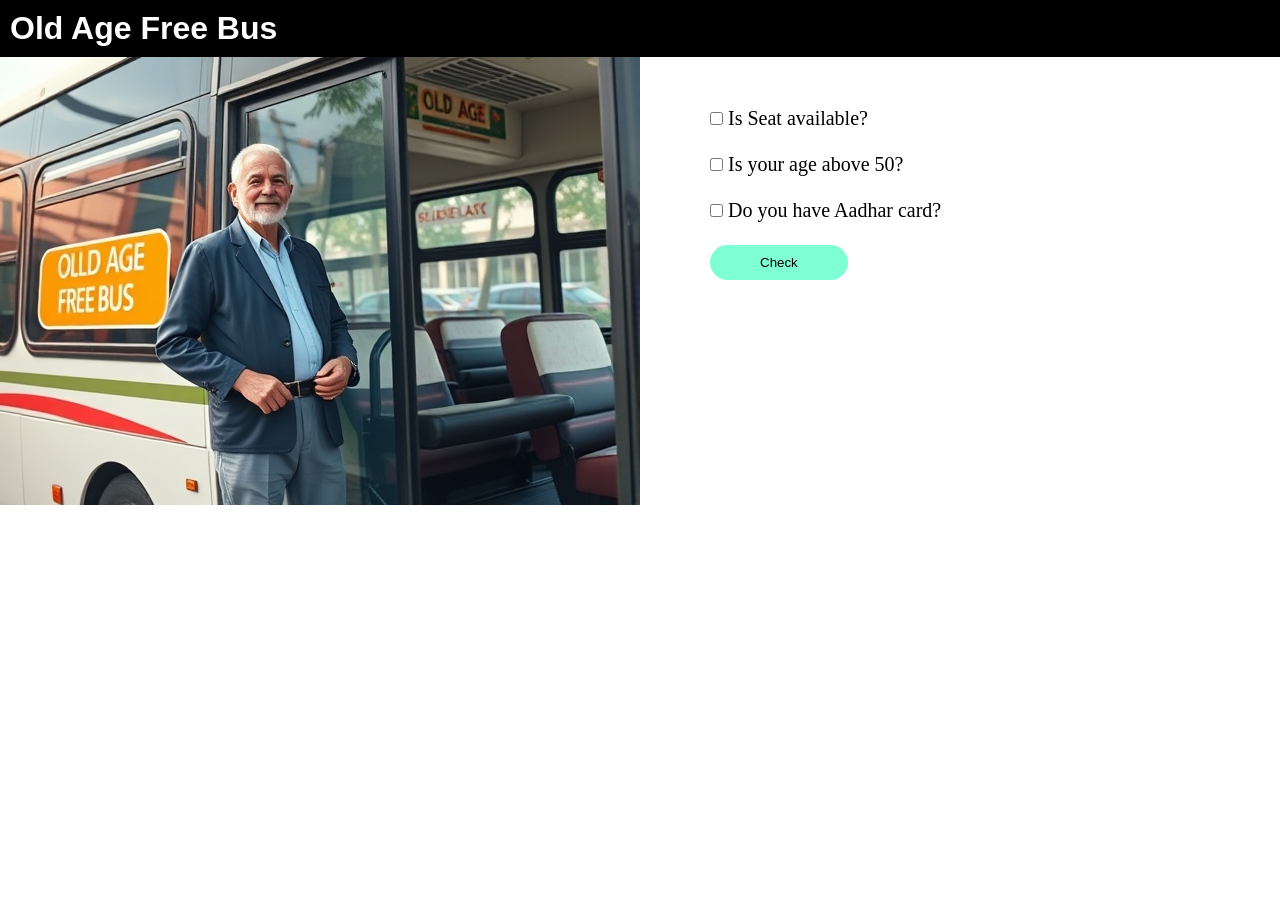
<file: free-bus-pass/index.html>
<!DOCTYPE html>
<html lang="en">
  <head>
    <meta charset="UTF-8" />
    <meta name="viewport" content="width=device-width, initial-scale=1.0" />
    <title>Old Age Free Bus</title>
    <link rel="stylesheet" href="styles.css" />
  </head>
  <body>
    <header>
      <h1>Old Age Free Bus</h1>
    </header>
    <div class="main-container">
      <img src="images/bus-pass.jpeg" />
      <div class="enquiry-form">
        <label>
          <input type="checkbox" id="seatAvailable" />
          Is Seat available? </label
        ><br /><br />

        <label>
          <input type="checkbox" id="ageAbove50" />
          Is your age above 50? </label
        ><br /><br />

        <label>
          <input type="checkbox" id="hasAadhar" />
          Do you have Aadhar card? </label
        ><br /><br />

        <button id="checkStatus">Check</button>
        <p id="status"></p>
      </div>
    </div>
    <script src="script.js"></script>
  </body>
</html>
</file>
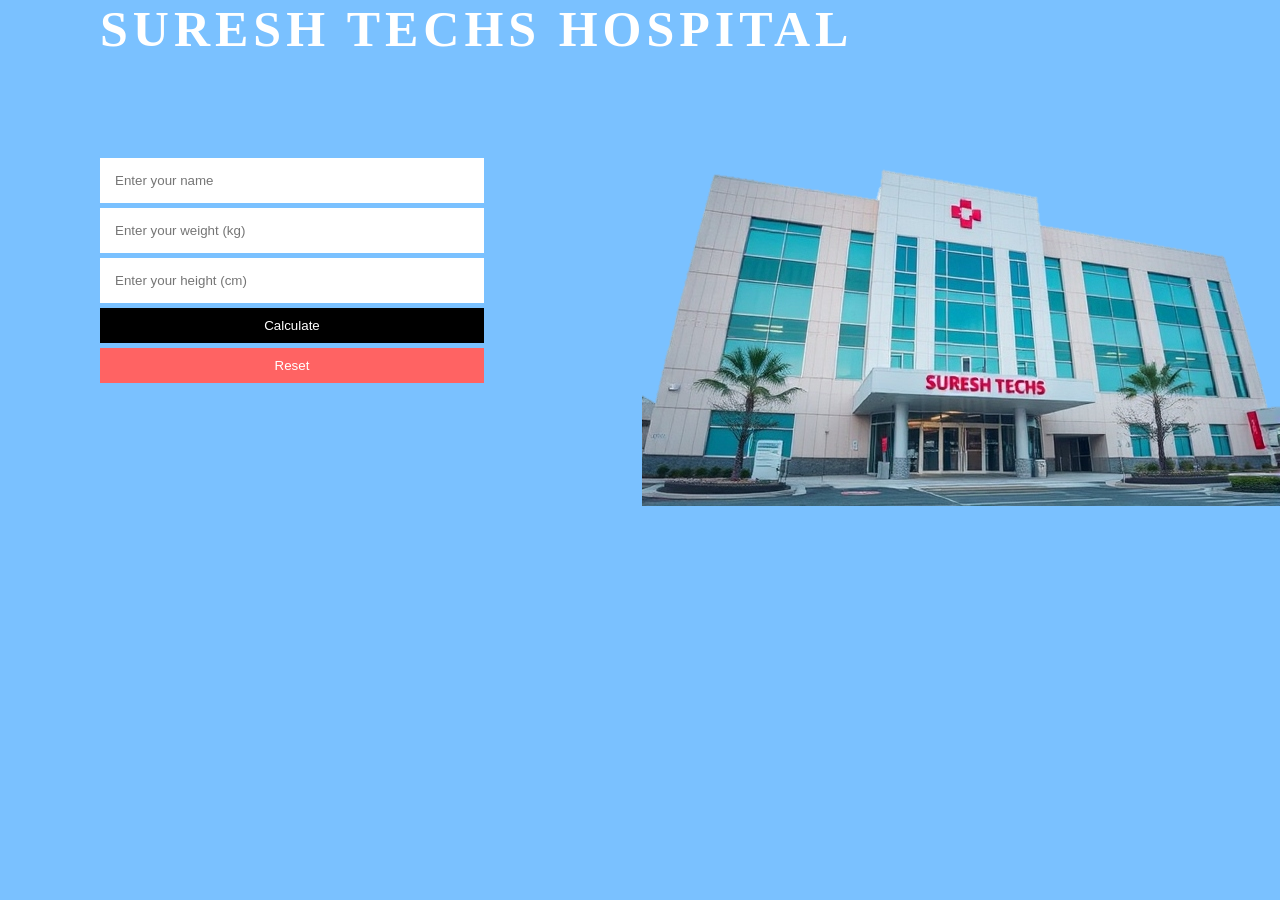
<file: suresh-techs-hospital/index.html>
<!DOCTYPE html>
<html lang="en">

<head>
    <meta charset="UTF-8" />
    <meta name="viewport" content="width=device-width, initial-scale=1.0" />
    <title>Suresh Techs Hospital</title>
    <link rel="stylesheet" href="styles.css" />
</head>

<body>
    <h1 class="title">Suresh Techs Hospital</h1>
    <div class="header-container">
        <form class="bmi-form">
            <input type="text" required placeholder="Enter your name" id="name" />
            <input type="number" placeholder="Enter your weight (kg)" id="weight" required />
            <input type="number" placeholder="Enter your height (cm)" id="height" required />
            <button class="bmi-button" id="bmi-calculate">Calculate</button>
            <button class="bmi-button red" id="reset">Reset</button>
            <p id="result"></p>
        </form>
        <img src="images/suresh-techs-hospital.png" />
    </div>
    <script src="script.js"></script>
</body>

</html>
</file>
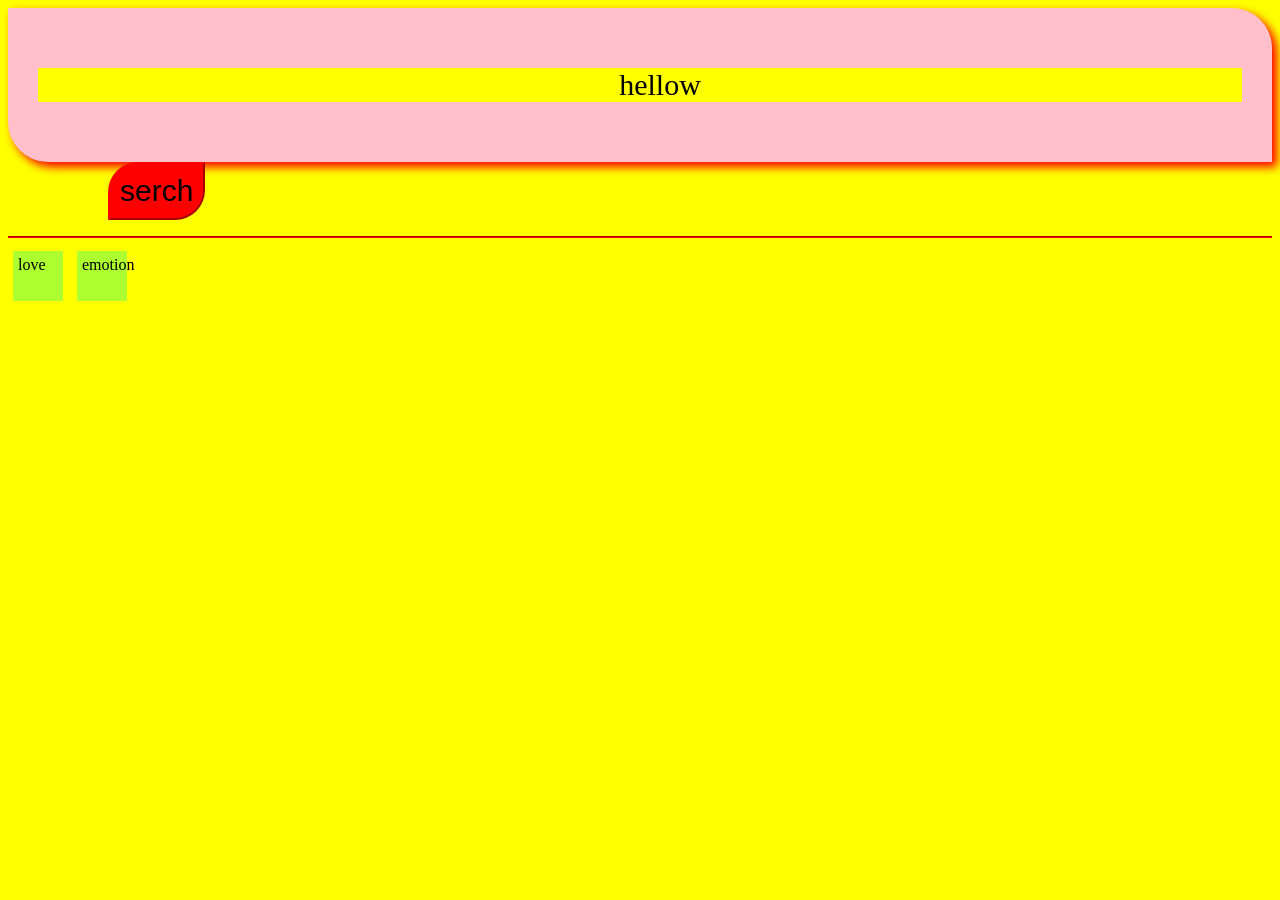
<file: button.html>
<!DOCTYPE html>
<html lang="en">

<head>
    <meta charset="UTF-8">
    <meta name="viewport" content="width=device-width, initial-scale=1.0">
    <title>Document</title>
    <style>
        * {
            box-sizing: border-box;
            background-color: yellow;
            border-color: red;
            border: 70%;
        }
        
        box.container {
            width: 70%;
            margin: auto;
            padding: 20px;
            box-shadow: 5px 4px 1px red;
            border: 23px 23px red;
        }
        
        .a {
            text-align: center;
            background-color: pink;
            font-size: 30px;
            box-shadow: 5px 5px 10px red;
            padding: 30px;
            border-top-right-radius: 40px;
            border-bottom-left-radius: 40px;
        }
        
        button {
            background-color: red;
            font-size: 30px;
            padding: 10px;
            margin-left: 100px;
            cursor: pointer;
            border-top-left-radius: 30px;
            border-bottom-right-radius: 30px;
        }
        
        .box {
            display: inline-block;
            width: 50px;
            height: 50px;
            border-color: yellow;
            background-color: greenyellow;
            padding-left: 5px;
            padding-right: 5px;
            padding-bottom: 5px;
            padding-top: 5px;
            margin: 5px 5px 5px 5px;
        }
    </style>
</head>

<body>
    <div class="a">
        <ul>
            <center>hellow</center>
        </ul>
    </div>


    <button id="button">serch</button>
    <p id="message"></p>
    <script>
        let button = document.getElementById("button");
        let message = document.getElementById("message");
        button.addEventListener("click", function() {
            message.textContent = "the serch button was clicked";
        })
    </script>
    <hr>
    <div class="box">love</div>
    <div class="box">emotion</div>
</body>

</html>
</file>
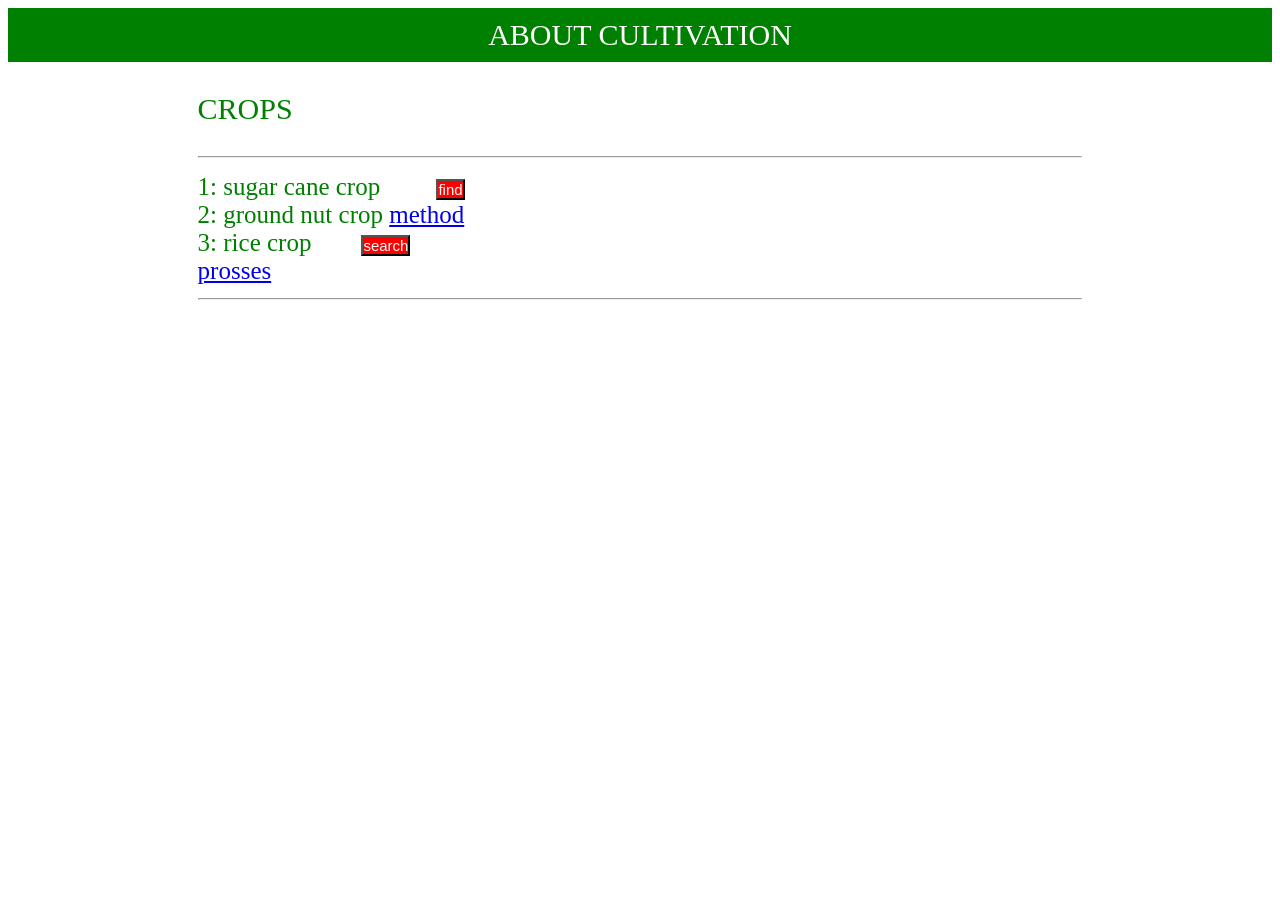
<file: cultivation.html>
<!DOCTYPE html>
<html lang="en">

<head>
    <meta charset="UTF-8">
    <meta name="viewport" content="width=, initial-scale=1.0">
    <title>culativation</title>
    <style>
        * {
            margin: o;
            padding: 0;
        }
        
        .a {
            background-color: green;
            color: white;
            text-align: center;
            padding-top: 10px;
            padding-bottom: 10px;
            font-size: 30px;
        }
        
        .b {
            color: green;
            font-size: 30px;
            margin: auto;
            max-width: 70%;
            margin-top: 1px;
        }
        
        .center {
            text-align: center;
        }
        
        .c {
            color: green;
            font-size: 25px;
            margin: auto;
            max-width: 70%;
            margin-top: 1px;
        }
        
        button {
            background-color: red;
            color: white;
            margin-left: 50px;
            cursor: pointer;
            font-size: 15px;
        }
        
        button :hover {
            background-color: rgb(60, 128, 0);
        }
    </style>
</head>

<body>
    <div class=" a ">ABOUT CULTIVATION </div>
    <div class="b ">
        <p>CROPS</p>
        <hr>
    </div>
    <div class="c ">1: sugar cane crop <button>find</button><br>2: ground nut crop <a href=" https://www.youtube.com/watch?v=Dmlf-rVyZN8 ">method</a><br>3: rice crop<button onclick=" showImage() ">search</button><br><img id="myImage " alt="img " src="rice.jpg" style="display:none">
        <a href=" https://www.youtube.com/watch?v=BalQ7Eh3jDM ">prosses</a>
        <script src="image.js "></script>
        <hr>
    </div>
</body>

</html>
</file>
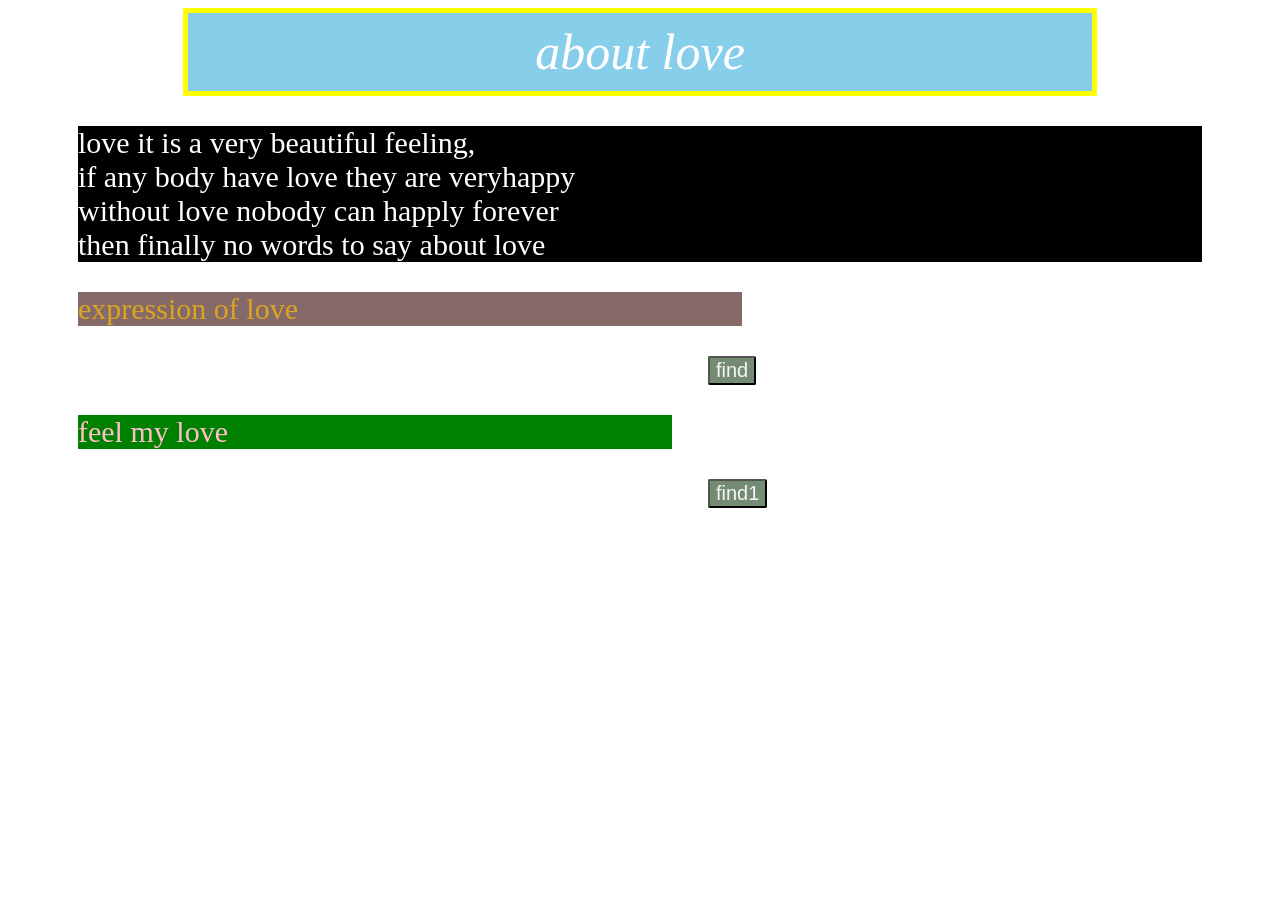
<file: love.html>
<!DOCTYPE html>
<html lang="en">

<head>
    <meta charset="UTF-8">
    <meta name="viewport" content="width=device-width, initial-scale=1.0">
    <title>love means</title>
    <style>
        .a {
            background-color: skyblue;
            font-size: 50px;
            text-align: center;
            color: white;
            padding: 10px;
            border: 5px solid yellow;
            margin: auto;
            max-width: 70%;
            font-style: oblique;
        }
        
        #paniimage {
            width: 70%;
            margin: auto;
            border: 4px solid green;
        }
        
        #paniimage1 {
            width: 70%;
            margin: auto;
            border: 4px solid green;
        }
        
        button {
            background-color: rgb(115, 140, 115);
            color: whitesmoke;
            font-size: 20px;
            border-radius: 2px;
            margin-left: 700px;
        }
        
        button:hover {
            background-color: yellow;
        }
        
        .b {
            background-color: black;
            font-size: 30px;
            color: white;
            margin-left: 70px;
            margin-right: 70px;
        }
        
        .c {
            background-color: rgb(134, 105, 105);
            font-size: 30px;
            color: goldenrod;
            margin-left: 70px;
            margin-right: 530px;
        }
        
        .d {
            background-color: green;
            font-size: 30px;
            color: pink;
            margin-left: 70px;
            margin-right: 600px;
        }
    </style>
</head>

<body>
    <p class="a"> about love
    </p>
    <p class="b">love it is a very beautiful feeling,<br> if any body have love they are veryhappy<br>without love nobody can happly forever<br>then finally no words to say about love</p>

    <p class="c">expression of love</p>

    <button onclick="findImage()">find</button>
    <img id="paniimage" src="love1.jpg" style="display: none" ;>


    <p class="d">feel my love</p>
    <button onclick="findImage1()">find1</button>
    <img id="paniimage1" src="love2.jpg" style="display: none " ;>
    <script src="love.js "></script>
</body>

</html>
</file>
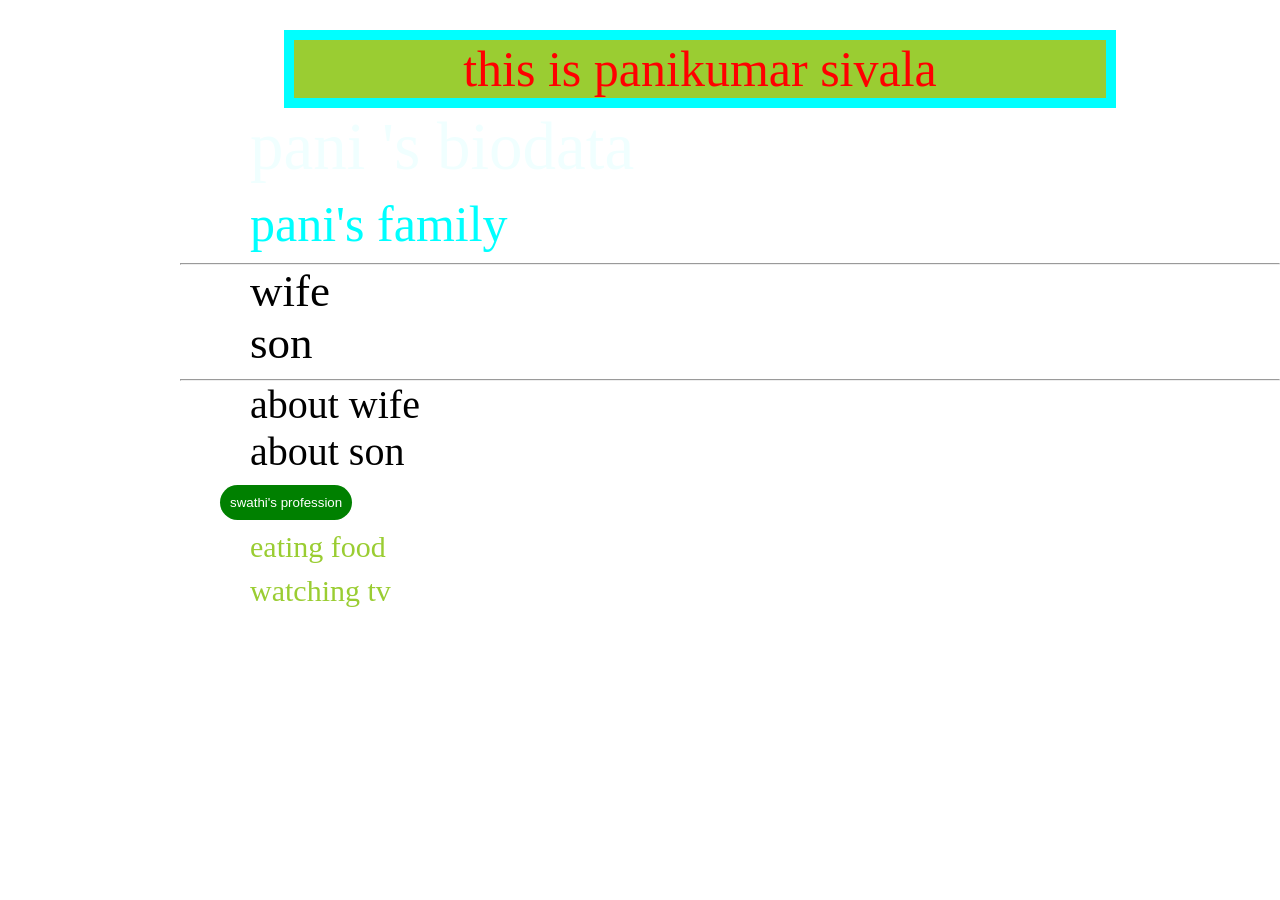
<file: mango.html>
<!DOCTYPE html>
<html lang="en">

<head>
    <meta charset="UTF-8">
    <meta name="viewport" content="width=device-width, initial-scale=1.0">
    <title>about mango gardean</title>
    <style>
        * {
            padding: 0;
            margin: 0;
            margin-left: 60px;
        }
        
        .h {
            color: yellowgreen;
            margin-top: 10px;
            font-size: 30px;
            padding-left: 70px;
        }
        
        .x {
            text-align: center;
            color: red;
            font-size: 50px;
            margin-bottom: 10px;
            background-color: yellowgreen;
            max-width: 70%;
            margin: auto;
            margin-top: 30px;
            border: 10px;
            border-color: aqua;
            border-style: solid;
        }
        
        .y {
            padding-left: 70px;
            color: azure;
            font-size: 67px;
            margin-bottom: 10px;
        }
        
        .z {
            padding-left: 70px;
            color: aqua;
            font-size: 50px;
            margin-bottom: 10px;
        }
        
        .a {
            padding-left: 70px;
            color: black;
            font-size: 45px;
            margin-bottom: 10px;
        }
        
        .b {
            padding-left: 70px;
            color: black;
            font-size: 40px;
        }
        
        button {
            background-color: green;
            border: none;
            padding: 10px;
            border-radius: 30px;
            color: white;
            cursor: pointer;
            margin-top: 10px;
            margin-left: 100px;
        }
        
        button:hover {
            background-color: rgb(13, 105, 108);
        }
    </style>
</head>

<body>
    <p class="x">this is panikumar sivala</p>
    <p class="y"> pani 's biodata</p>
    <p class="z">pani's family</p>

    <hr>
    <p class=" a ">wife <br>son</p>
    <hr>
    <p class="b ">
        about wife</p>
    <p class="b ">about son</p>
    <button>swathi's profession</button>
    <p class="h "> eating food </p>
    <p class="h ">watching tv</p>
    <script src="if.js ">
    </script>
</body>

</html>
</file>
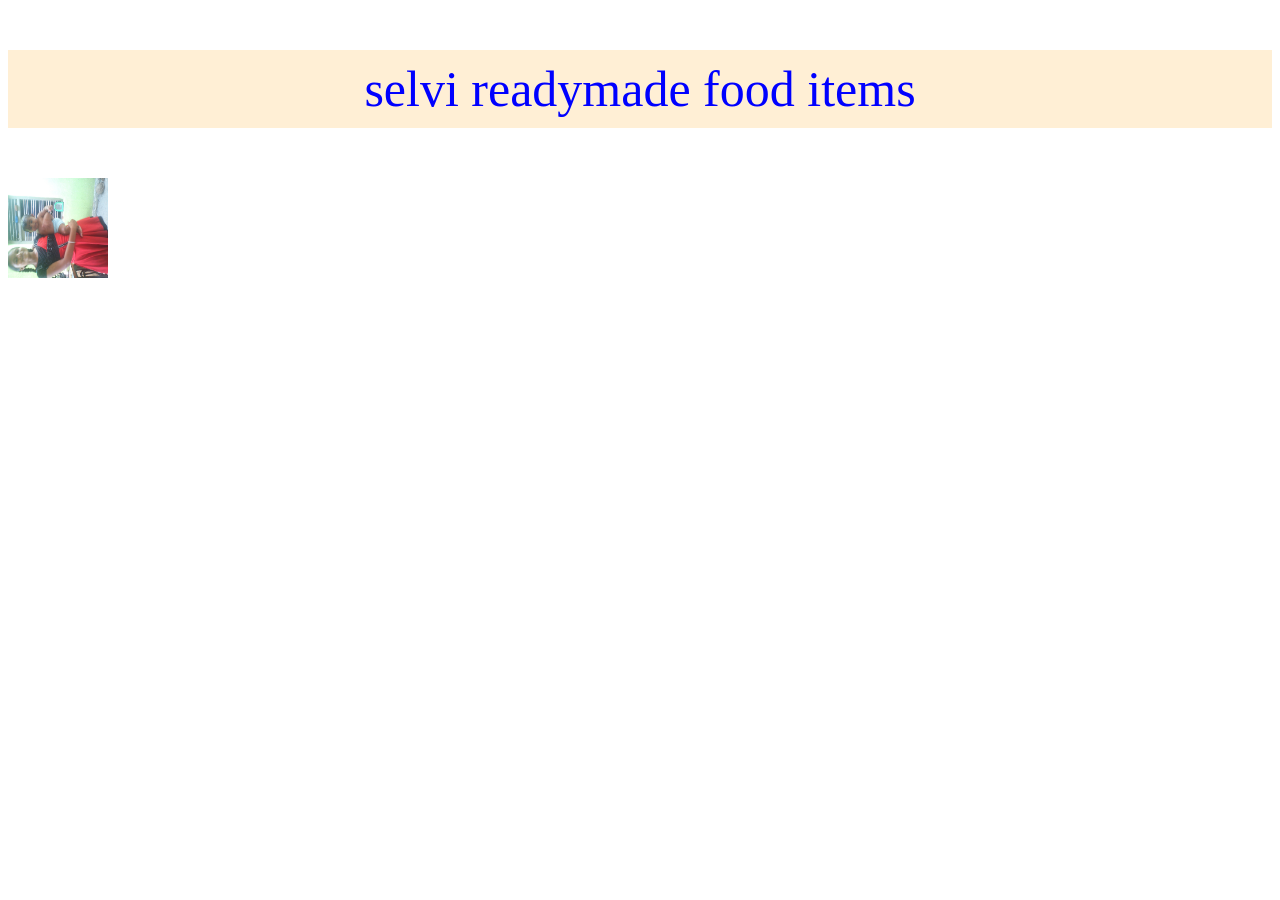
<file: N R S foodies.html>
<!DOCTYPE html>
<html lang="en">

<head>
    <meta charset="UTF-8">
    <meta name="viewport" content="width=device-width, initial-scale=1.0">
    <title>selvi readymade food items</title>
    <style>
        .x {
            background-color: papayawhip;
            font-size: 50px;
            text-align: center;
            color: blue;
            padding: 10px;
        }
    </style>
</head>

<body>

    <p class="x">selvi readymade food items</p>
    <img src=" sneha.jpg " alt="sweet " width="100px " height="100px ">
</body>


</html>
</file>
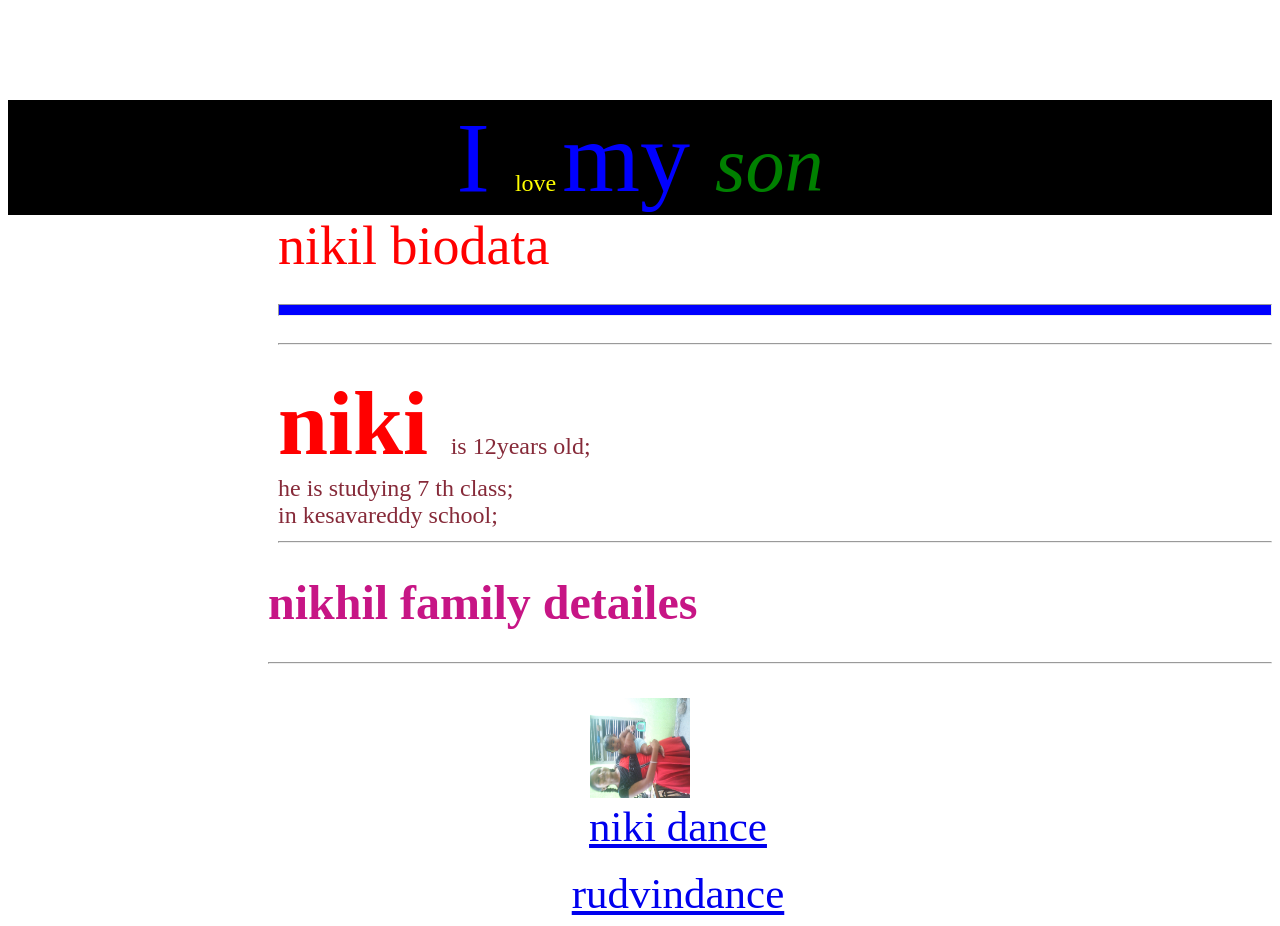
<file: test2.html>
<!DOCTYPE html>
<html lang="en">

<head>
    <meta charset="UTF-8">
    <meta name="viewport" content="width=device-width, initial-scale=1.0">
    <title>Document</title>
    <style>
        .red {
            color: blue;
            text-align: center;
            background-color: black;
            font-size: 100px;
            border-color: yellow;
            margin-bottom: 0px;
        }
        
        .niki {
            border-left: 200px;
            font-size: 54px;
            color: red;
            margin-left: 270px;
            margin-top: 0px;
            margin-bottom: 0px;
        }
        
        .nikil1 {
            border-left: 200px;
            font-size: x-large;
            color: rgb(134, 42, 57);
            padding-left: 270px;
        }
        
        .nikifamily {
            padding-left: 260px;
            font-size: x-large;
            color: mediumvioletred;
        }
        
        .nikildance {
            padding-left: 76px;
            font-size: 43px;
            color: green;
        }
        
        .rudvindance {
            padding-left: 76px;
            font-size: 43px;
            color: green;
        }
    </style>
</head>

<body>
    <p class="red" style="padding-top: 0px 0px;">I <span style=" color:yellow;font-size:x-large ">love </span>my <span style="color: green ;font-size:78px "><i>son</i></span></p>


    <div class=" niki " style="padding-top: 0px 0px;">nikil biodata

        <hr style="height: 10px;background-color: blue; ">
        <hr>
    </div>
    <p>
        <div class="nikil1 "><span style="color:red;font-size:90px;"><b>niki </b></span>is 12years old;
            <br>he is studying 7 th class;
            <br>in kesavareddy school;
            <hr>
        </div>
    </p>
    <p>
        <div class="nikifamily">
            <h1>nikhil family detailes</h1>
            <hr>
        </div>
    </p><br>
    <center>
        <img src="sneha.jpg" alt="image" width="100px" height="100px">
        <div class=" nikildance "> <a href="https://www.youtube.com/watch?v=7OffH_dLBgo ">niki dance</a></div>

        <br>
        <div class="rudvindance">
            <a href="https://www.youtube.com/watch?v=bfOlLGinRC4 ">rudvindance</a>

        </div>
        <script src="test2.js"></script>
</body>

</html>
</file>
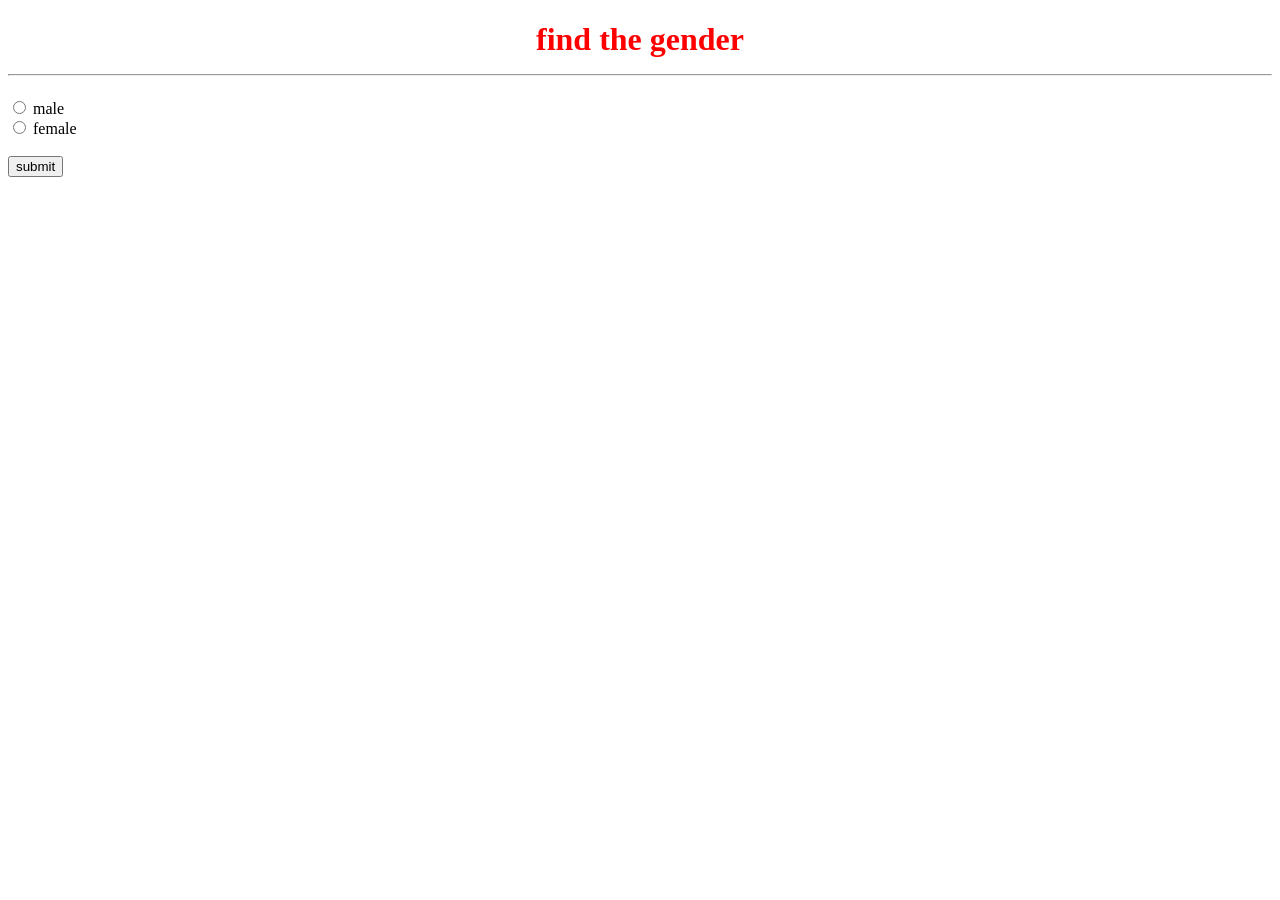
<file: about-chek-box/chek.html>
<!DOCTYPE html>
<html lang="en">

<head>
    <meta charset="UTF-8">
    <meta name="viewport" content="width=device-width, initial-scale=1.0">
    <title>chek box test</title>
    <link rel="stylesheet" href="chek.css" />
</head>

<body>
    <h1 class="heading">
        find the gender
        <hr>

    </h1>
    <input type="radio" id="male" name="gender" /> male
    <br>
    <input type="radio" id="female" name="gender" /> female
    <br><br>
    <button type="button" id="submit">submit</button>
    <script src="chek.js"></script>
</body>

</html>
</file>
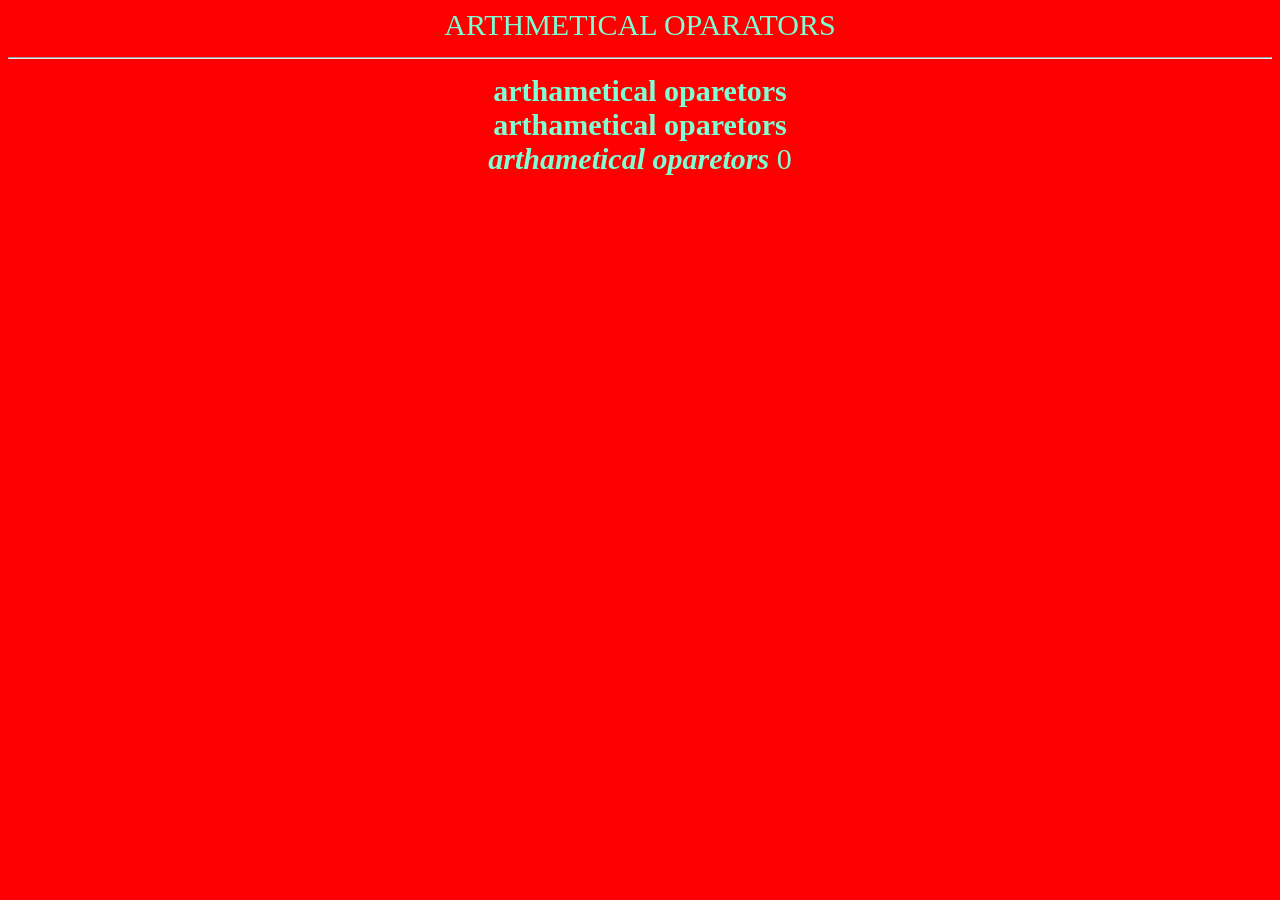
<file: arthemetical oparators/oparators.html>
<!DOCTYPE html>
<html lang="en">

<head>
    <meta charset="UTF-8">
    <meta name="viewport" content="width=device-width, initial-scale=1.0">
    <title>arthametical oprators</title>
    <style>
        .a {
            background-color: red;
            color: aquamarine;
            font-size: 30px;
            text-align: center;
        }
    </style>
</head>

<body class="a">
    <center>ARTHMETICAL OPARATORS</center>
    <hr>
    <b>arthametical oparetors</b>
    <br> <strong>arthametical oparetors</strong>
    <br><b><i>arthametical oparetors</i></b>
    <script src="oarates.js">
    </script>
</body>

</html>
</file>
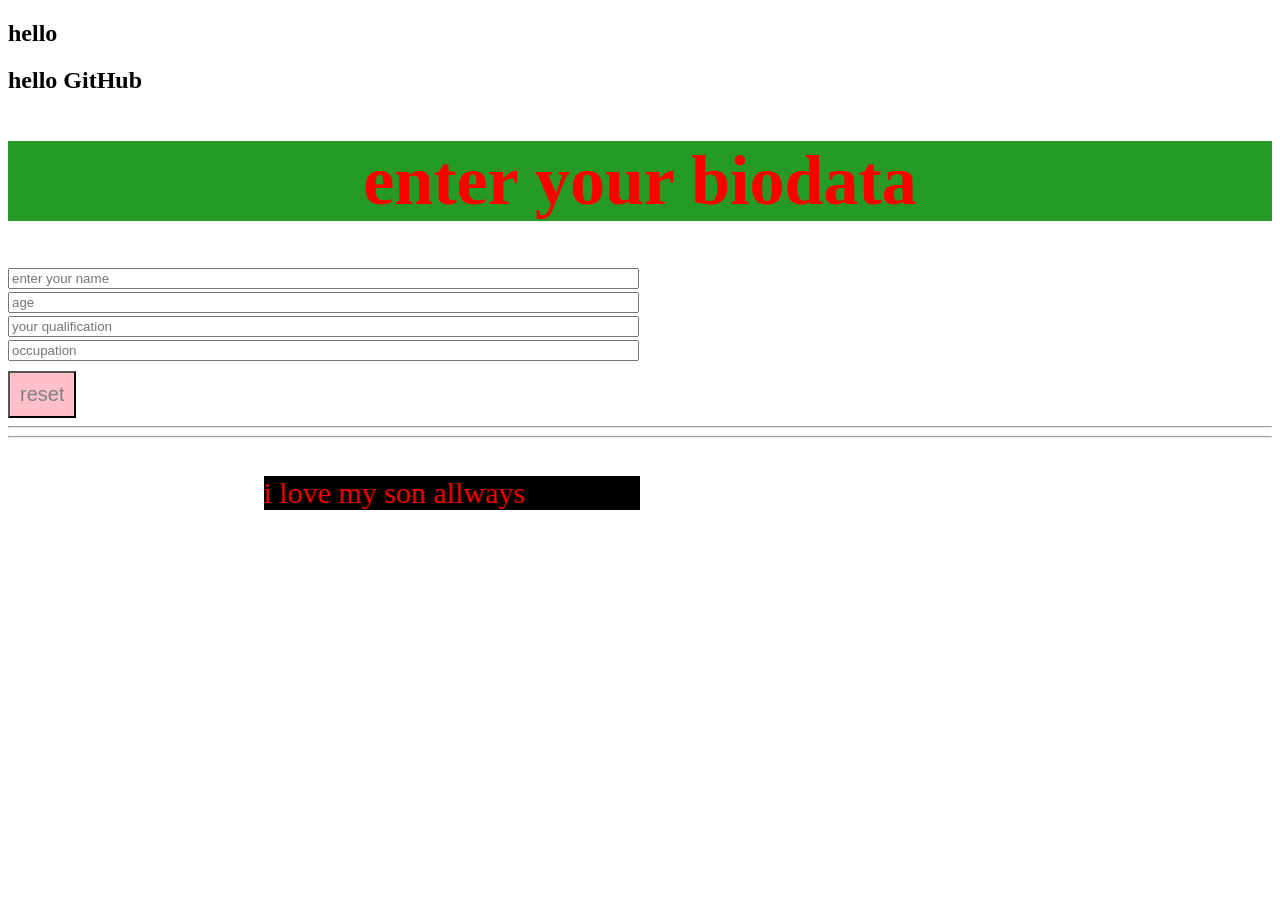
<file: testing/test2.html>
<!DOCTYPE html>
<html lang="en">

<head>
    <meta charset="UTF-8">
    <meta name="viewport" content="width=device-width, initial-scale=1.0">
    <title>biodata</title>
    <link rel="stylesheet" href="test2.css " />
</head>


<body>
    <h2>hello</h2>
    <h2>hello GitHub</h2>
    <h1 class="heading">
        enter your biodata
    </h1>
    <form class="bio-form">
        <input type=" text " required placeholder="enter your name " id="name" />
        <br><input type="number" required placeholder="age" id="age" />
        <br><input type="text" required placeholder="your qualification" id="study" />
        <br><input type=" text " required placeholder="occupation " id="occupation" /> </form>
    <button id="reset">reset</button>
    <script src="test2.js ">
    </script>
    <hr>
    <hr>
    <marquee width="50%" scrollamount='30'>
        <p class="styles">i love my son allways</p>
    </marquee>
</body>

</html>
</file>
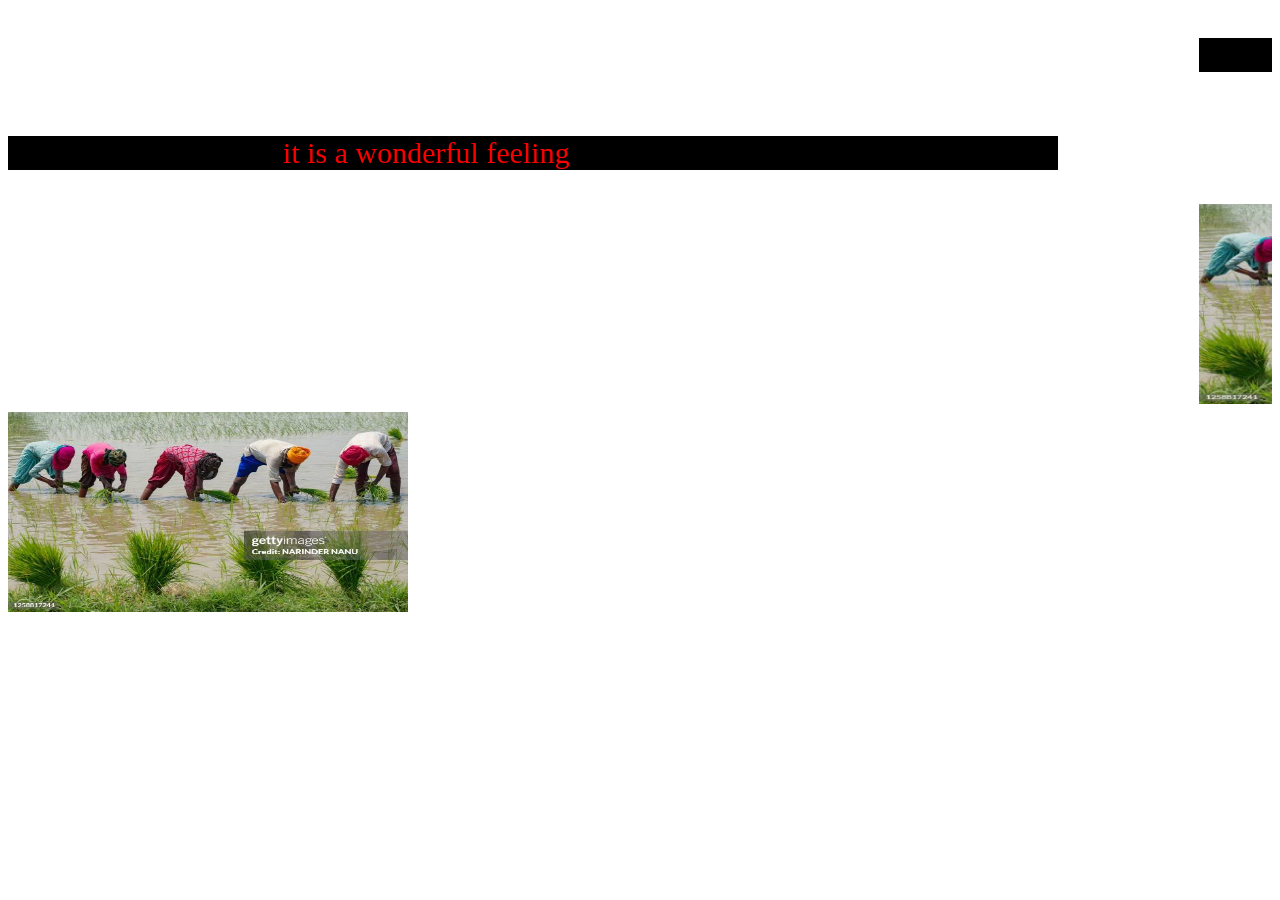
<file: suresh-techs-hospital/experiment/exp.html>
<!DOCTYPE html>
<html lang="en">

<head>
    <meta charset="UTF-8">
    <meta name="viewport" content="width=device-width, initial-scale=1.0">
    <title>Document</title>
    <link rel="stylesheet" href="exp.css" />
</head>

<body>

    <marquee>
        <p class="styles1">
            love gives beautiful life</p>

    </marquee>
    <marquee direction="right">
        <p class="styles1">it is a wonderful feeling</p>
    </marquee>
    <marquee>
        <img src="rice.jpg" width="500px" height="200px"></marquee>
    <img src="rice.jpg" width="400px" height="200px">
    <script src="exp.js"></script>
</body>

</html>
</file>
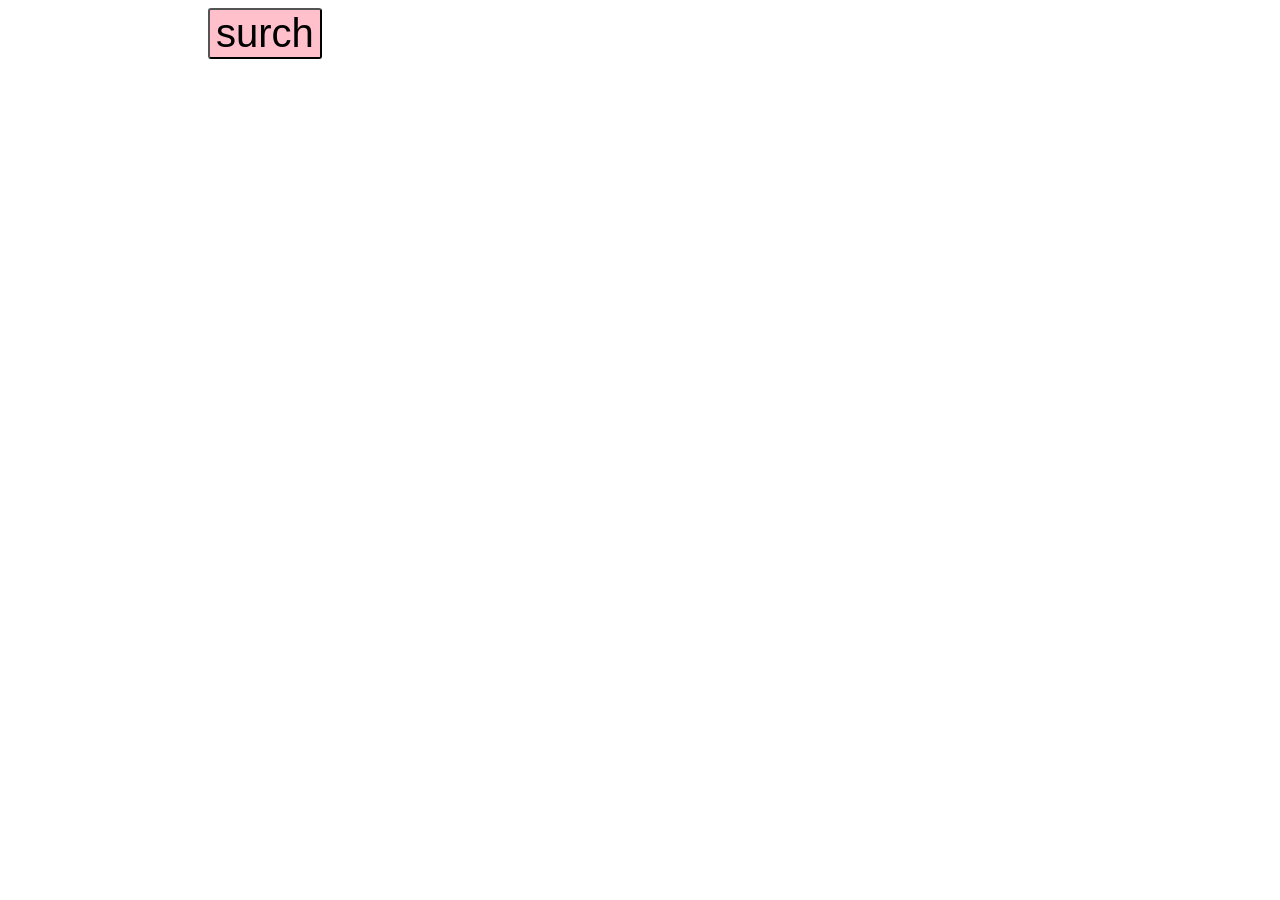
<file: suresh-techs-hospital/newpractice/newprac.html>
<!DOCTYPE html>
<html lang="en">

<head>
    <meta charset="UTF-8">
    <meta name="viewport" content="width=device-width, initial-scale=1.0">
    <title>Document</title>
    <link rel="stylesheet" href="newprac.css" /> </head>

<body>
    <button id="surch">surch</button>
    <script src="newprac.js "></script>
</body>

</html>
</file>
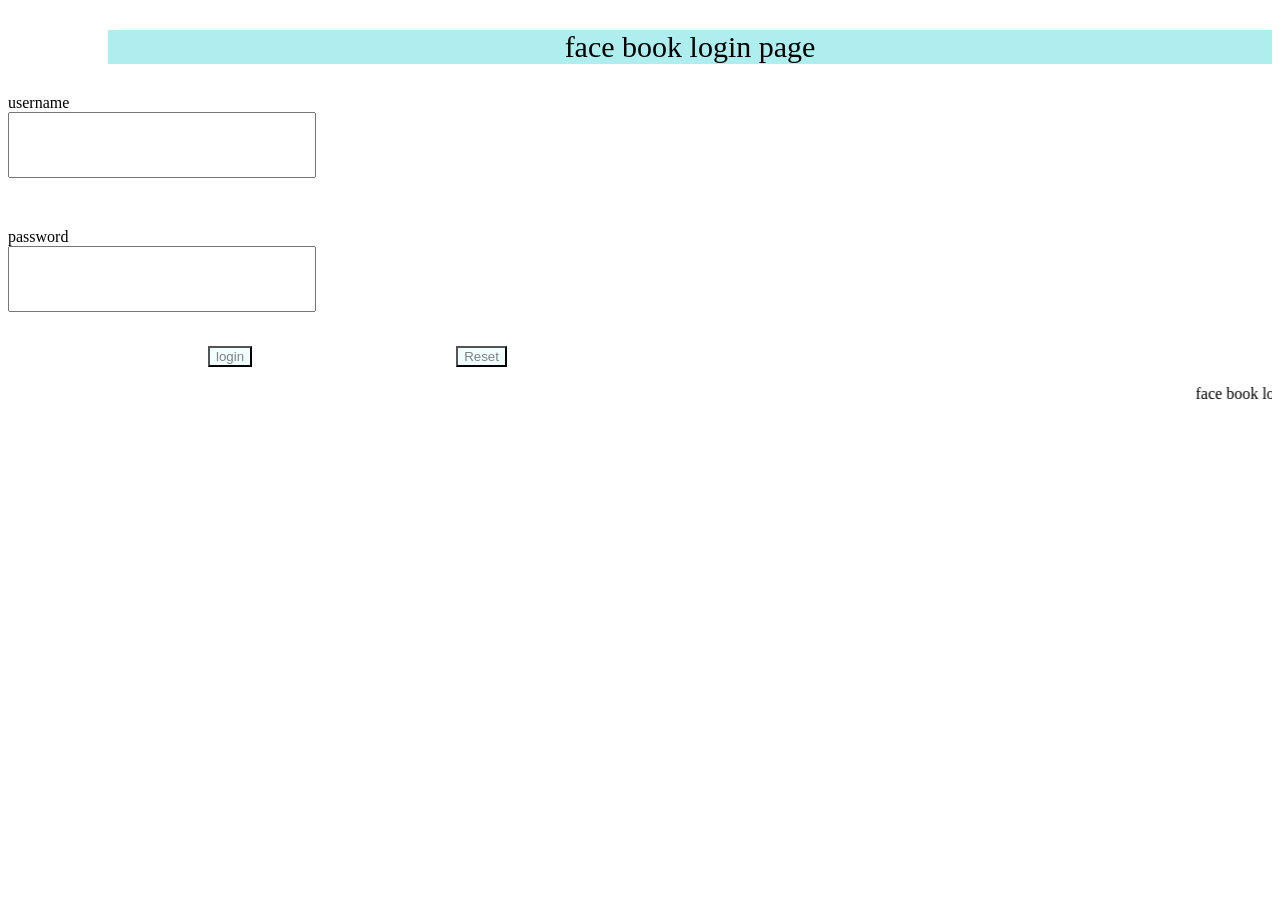
<file: testing/loginform/login.html>
<!DOCTYPE html>
<html lang="en">

<head>
    <meta charset="UTF-8">
    <meta name="viewport" content="width=device-width, initial-scale=1.0">
    <title>Document</title>
    <link rel="stylesheet" href="login.css" />
</head>

<body>
    <p class="title">face book login page</p>

    <form class=" login-form ">


        <p class="form">
            <label>username</label><br>
            <input type="text " id="username" /></p><br>
        <p class="form">
            <label>password</label><br>
            <input type="password " id="password" /></p><br>


        <button type="submit">login</button>
        <button id="reset">Reset</button>

    </form><br>
    <marquee>face book login </marquee>
    <script src="login.js ">
    </script>

</body>

</html>
</file>
<file: free-bus-pass/styles.css>
* {
  margin: 0;
  padding: 0;
}
header {
  background-color: black;
  color: white;
  font-family: "Lucida Sans", "Lucida Sans Regular", "Lucida Grande",
    "Lucida Sans Unicode", Geneva, Verdana, sans-serif;
  padding: 10px;
}
.main-container {
  display: flex;
  gap: 20px;
}
.enquiry-form {
  padding: 50px;
  font-size: 20px;
}

#checkStatus {
  border: none;
  background-color: #7fffd4;
  color: black;
  border-radius: 20px;
  cursor: pointer;
  padding: 10px 50px;
}
#checkStatus:hover {
  background-color: #318166;
  color: white;
}
</file>
<file: suresh-techs-hospital/styles.css>
* {
  margin: 0;
  padding: 0;
  box-sizing: border-box;
}

body {
  background-color: rgb(122, 193, 255);
  font-size: 30px;
}
.title {
  font-size: 50px;
  text-transform: uppercase;
  margin-left: 100px;
  color: white;
  letter-spacing: 5px;
}
.bmi-form {
  display: flex;
  flex-direction: column;
  gap: 5px;
  max-width: 30vw;
  margin: 100px;
}
.bmi-form input {
  padding: 15px;
  border: none;
}

.bmi-button {
  padding: 10px;
  border: none;
  background-color: black;
  color: white;
  cursor: pointer;
}
.red {
  background-color: rgb(255, 99, 99);
}

.header-container {
  display: grid;
  grid-template-columns: 1fr 1fr;
}
</file>
<file: about-chek-box/chek.css>
.heading {
    text-align: center;
    color: red;
}
</file>
<file: testing/test2.css>
.heading {
    color: red;
    font-size: 70px;
    background-color: rgb(37, 155, 37);
    text-align: center;
}

.bio-form {
    display: grid;
    grid-template-columns: 1fr 1fr;
    gap: 3px;
}

button {
    background-color: pink;
    color: grey;
    font-size: 20px;
    margin-top: 10px;
    margin-right: 10px;
    cursor: pointer;
    padding: 10px;
}

button:hover {
    background-color: green;
}

.styles {
    background-color: black;
    color: red;
    font-size: 30px;
}
</file>
<file: suresh-techs-hospital/experiment/exp.css>
.styles1 {
    background-color: black;
    color: red;
    font-size: 30px;
    text-align: center;
}
</file>
<file: suresh-techs-hospital/newpractice/newprac.css>
button {
    background-color: pink;
    color: black;
    cursor: pointer;
    margin-left: 200px;
    font-size: 40px;
    border-radius: 3px;
}

button:hover {
    background-color: orange;
}
</file>
<file: testing/loginform/login.css>
.title {
    background-color: paleturquoise;
    color: black;
    font-size: 30px;
    margin-left: 100px;
    text-align: center;
}

.form {
    text-align: left;
}

button {
    background-color: azure;
    color: grey;
    cursor: pointer;
    margin-left: 200px;
}

button:hover {
    background-color: blue;
}

#username {
    width: 300px;
    height: 60px;
    font-size: 17px;
    color: green;
}

#password {
    width: 300px;
    height: 60px;
    font-size: 17px;
    color: red;
}
</file>
